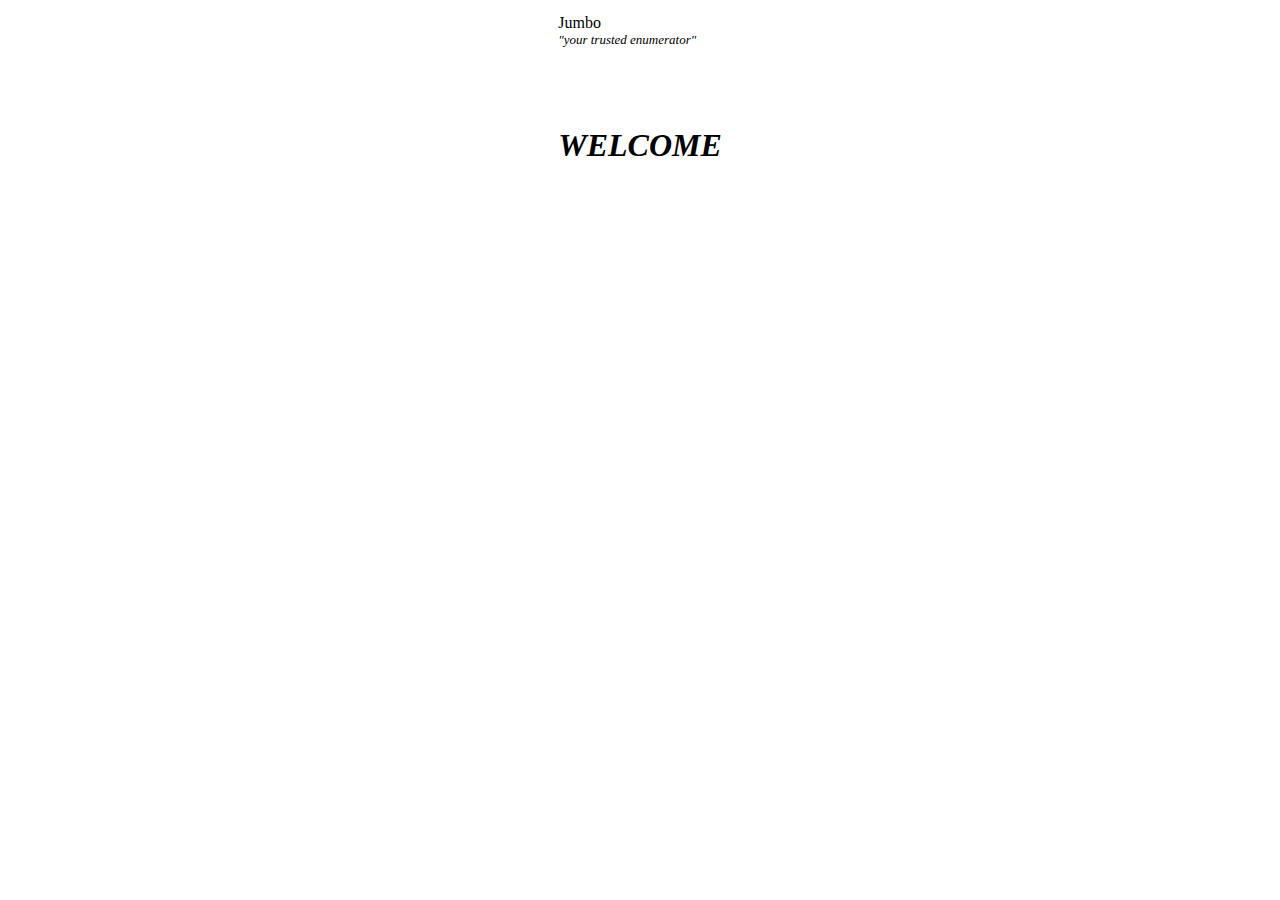
<file: index.html>
<html>
<head>


<title>Welcome</title>


<link rel="stylesheet" href="http://www.francis.com/myleader/franc.css" style="text/css">

</head>
<body>

<table  id="table" align="center">
<tr><td id="content">


	<table >
		<tr><td colspan="4" id="title">Jumbo<br><font size="2"><i>"your trusted enumerator" </i></font></td></tr>
		
		<tr><td colspan="4" id="qstn"><br><BR><BR>



<h1 align="center"><i>WELCOME</i></H1><br><br>



<br><br><br>




</td></tr></table>
</body>
</file>
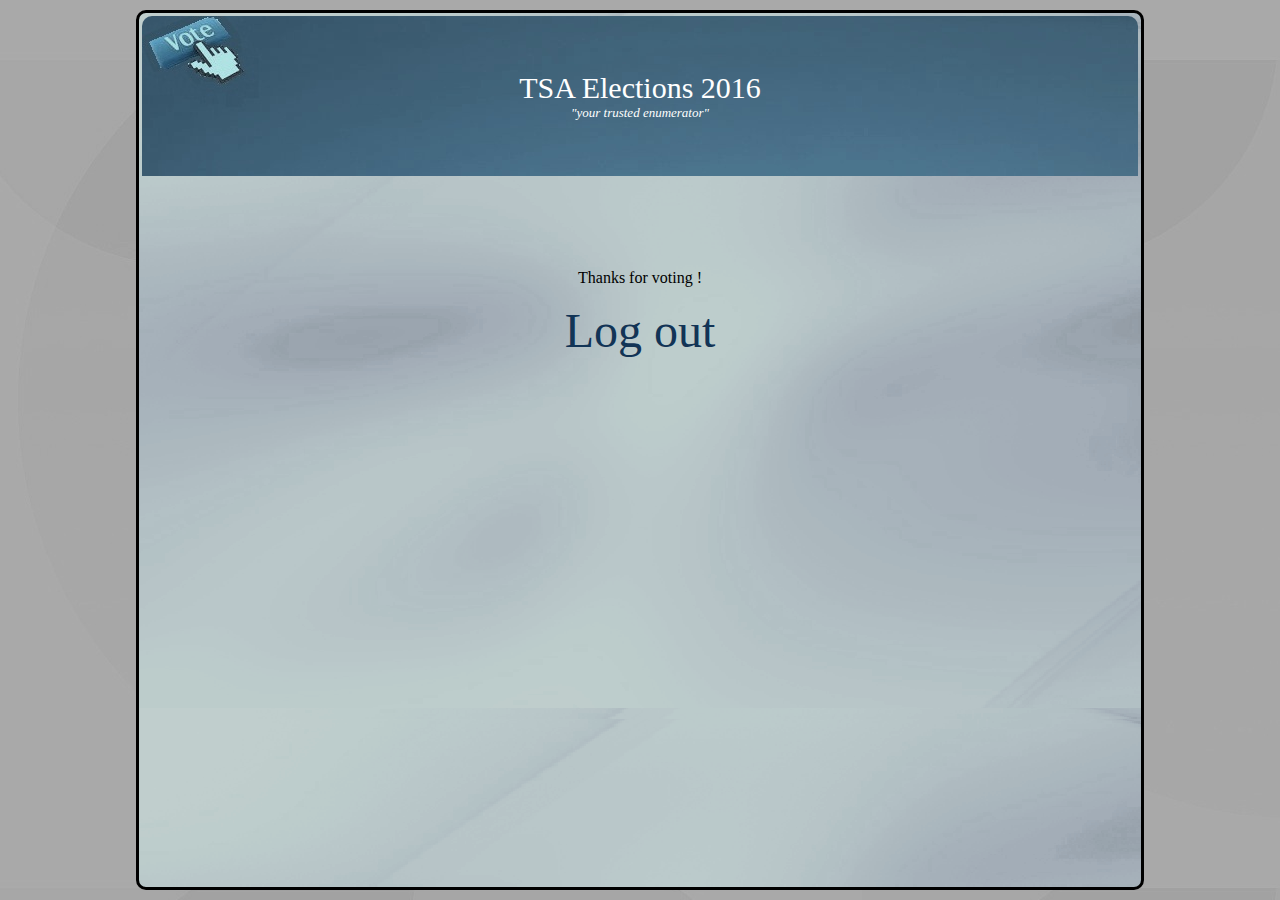
<file: thanks.html>
<html>
<head>
<title>Thanks</title>


<link rel="stylesheet" href="franc.css" style="text/css">

</head>
<body>

<table  id="table" align="center">
<tr><td id="content">


	<table >
		<tr><td colspan="4" id="title">TSA Elections 2016<br><font size="2"><i>"your trusted enumerator" </i></font></td></tr>
		
		<tr><td colspan="4" valign='top'>
	
	
	<p> <br><br><br><br><br>Thanks for voting ! </p>
	<p> <a href='login.php'><font size=10>Log out</font></a></p>
	</td></tr>
	</table>
</file>
<file: franc.css>
#submit{
color:red;
font-size:25;
width:250px;
height:50px;
border:none;
margin:0;
padding:0;
border-radius:10px;
background-color:#D3D3D3;
font-family:verdana;
box-shadow: 5px 5px 5px 5px #333333;


}

body {
background:url(background.jpg);
font-family:verdana;
text-align:center;

}


#results{
text-align:left;


}
table{
width:1000px;
height:100%;
text-align:center;


}

#content{
vertical-align:top;
border-radius:10px;
border:solid black;
background:url(dd.png);

}

a:link, a:visited{
	color: #123456;
	text-decoration: none;
}
#linkbar{
text-align:center;
height:50px;
background:url(bg_grad_grey.jpg);


}

#linkbar td{
box-shadow: 0px 0px 2px 2px #333333;

}
#linkbar a{
display:block;

line-height:50px;
}

#title{
height:160px;
background:url(water.jpg);
color:white;
font-size:30;
border-radius:10px 10px 0px 0px;
}
#title img{
height:200px;

}
#qstn{
color:#333333;
vertical-align:top;
}
.identity{
width:100px;
height:100px;
}
.pic{
border-radius:15px;
}
h2{
text-align:center;
}


#stat{
border:solid black;
background:url(dd.png);

}

#radiob{
background:url(dd.png);

}

 .radiob  {
transform: scale(3) !important;
-webkit-transform: scale(3) !important;
-moz-transform: scale(3);
-ms-transform: scale(3);
-o-transform: scale(3);
padding-bottom: 5px !important;
padding:10px;
width:60px;
}
</file>
